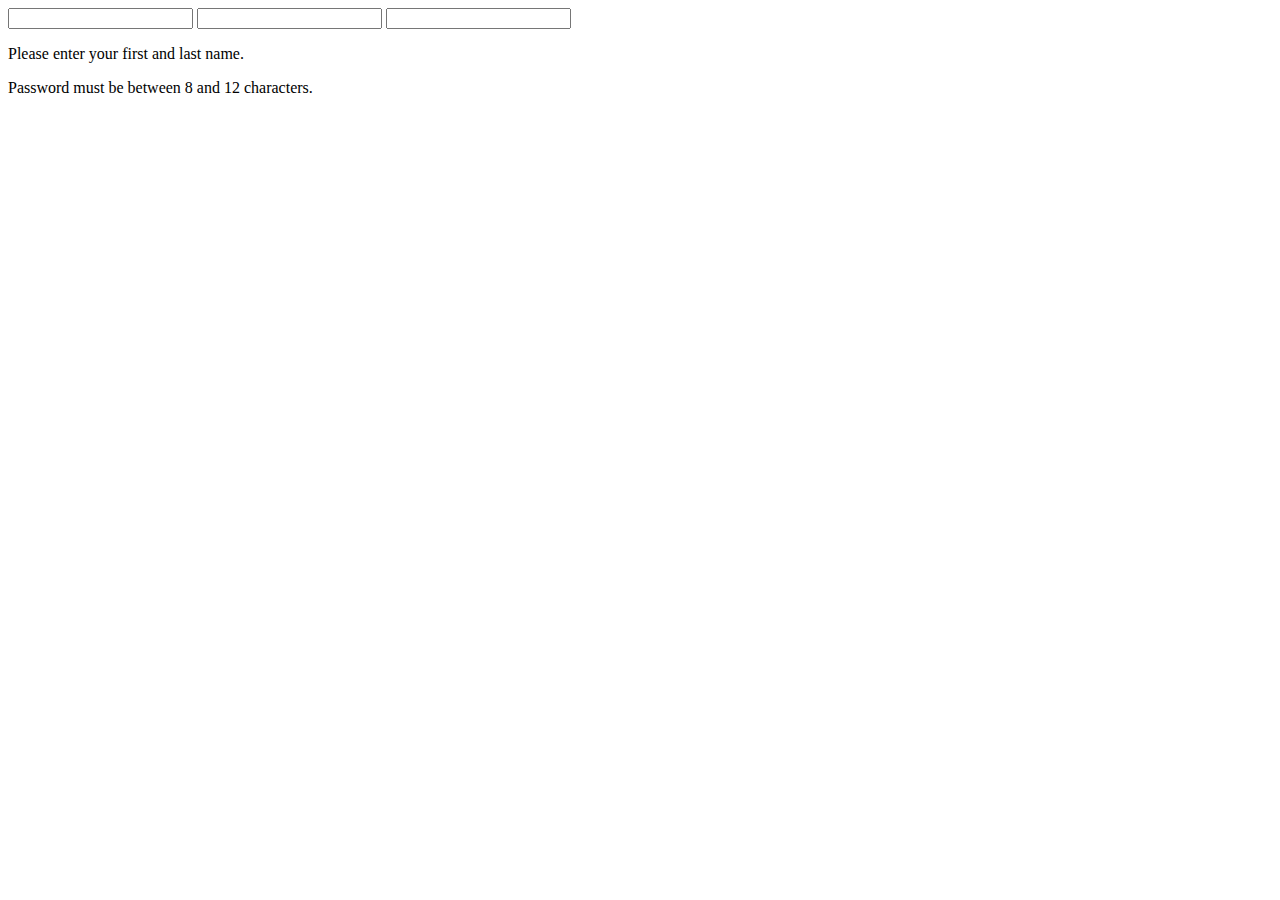
<file: index.html>
<!DOCTYPE html>
<html>

    <head>
        <title>Input Validation</title>
        <link rel="stylesheet" type="text/css" href="style.css">
    </head>
    <body>
        <form>
            <label>
                <input id="name" class="input" type="text" name="name">
            </label>
            <label>
                <input id="email" class="input" type="email" name="email">
            </label>
            <label>
                <input id="password" class="input" type="password" name="password">
            </label>
        </form>
        <p id="invalidName">Please enter your first and last name.</p>
        <p id="invalidPassword">Password must be between 8 and 12 characters.</p>
        <script src="form.js"></script>
    </body>

</html>
<!-- https://storage.needpix.com/rsynced_images/check-157822_1280.png -->
</file>
<file: style.css>
#invalidName {
    display: block;
}

#invalidPassword {
    display: block;
}
</file>
